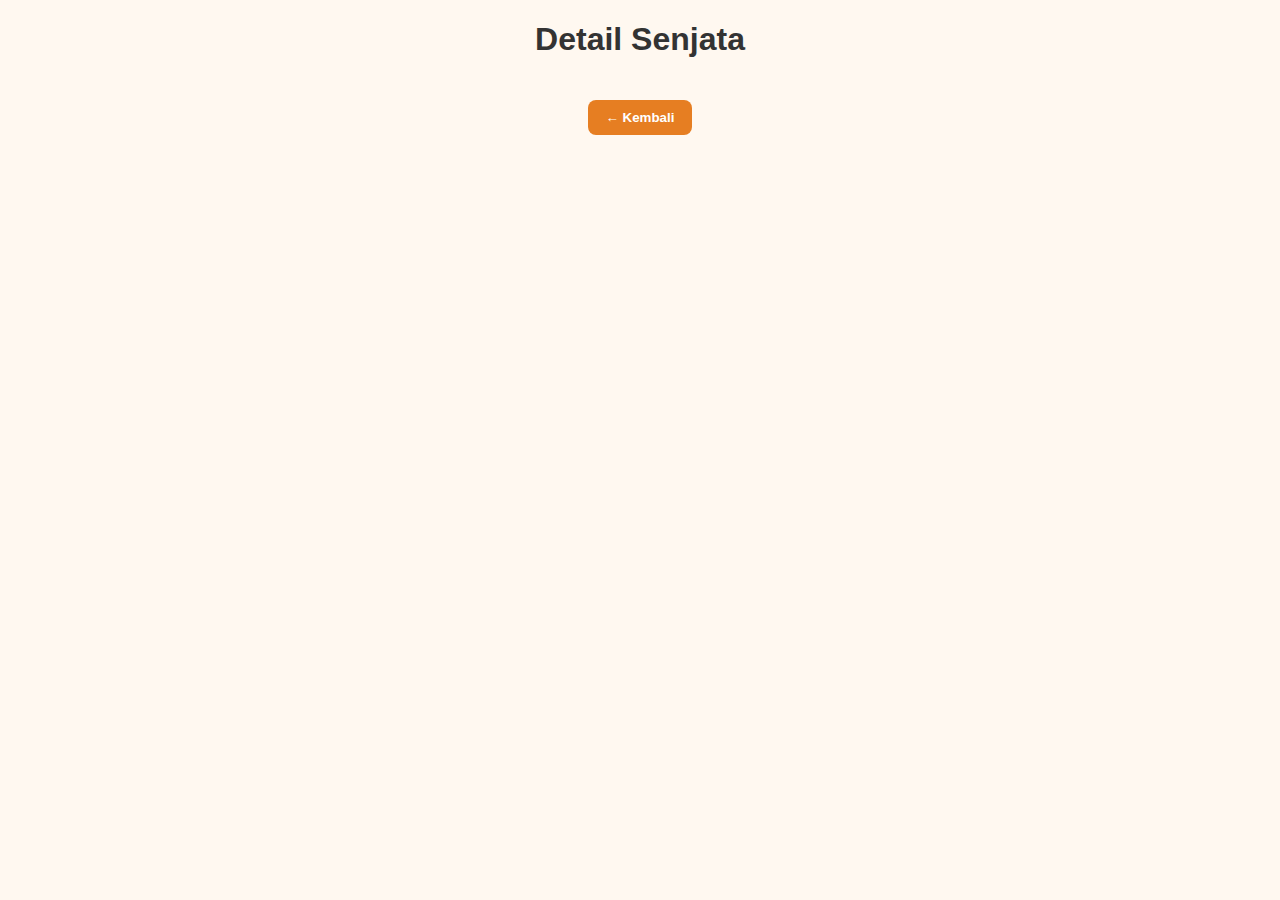
<file: detail.html>
<!DOCTYPE html>
<html lang="id">
<head>
  <meta charset="UTF-8" />
  <meta name="viewport" content="width=device-width, initial-scale=1.0" />
  <title>Detail Senjata</title>
  <link rel="stylesheet" href="style.css" />
</head>
<body>
  <center>
    <header class="header">
      <h1>Detail Senjata</h1>
      <button onclick="window.history.back()" class="back-button">← Kembali</button>
    </header>
  </center>

  <main>
    <div id="detail-container" class="weapon-detail-container"></div>

    <div id="form-detail-container"></div>
  </main>

  <script src="database/senjata.js"></script>
  <script src="database/detailSenjata.js"></script>
  <script src="detail.js"></script>
</body>
</html>
</file>
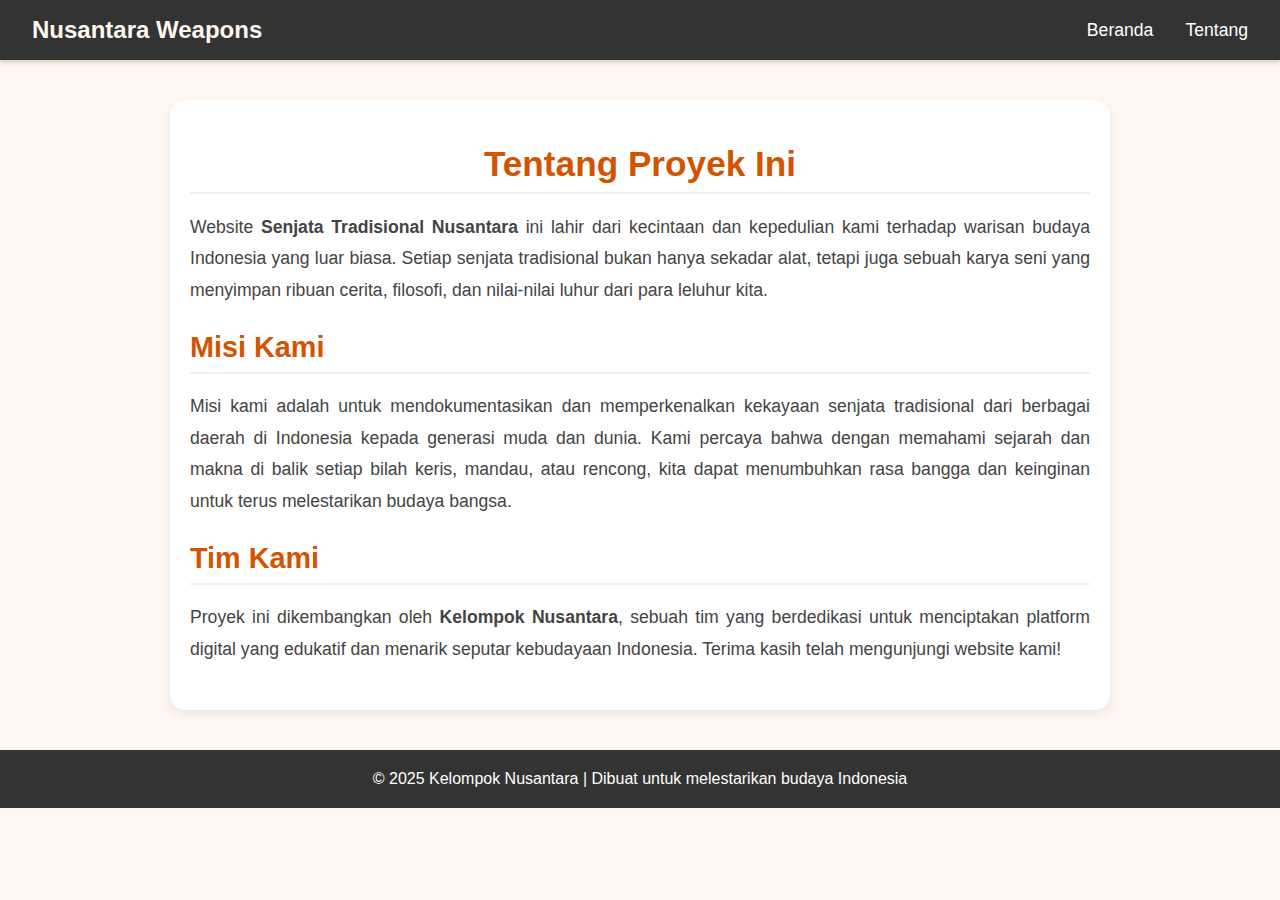
<file: tentang.html>
<!DOCTYPE html>
<html lang="id">
<head>
  <meta charset="UTF-8">
  <meta name="viewport" content="width=device-width, initial-scale=1.0">
  <title>Tentang - Senjata Tradisional Nusantara</title>
  <link rel="stylesheet" href="style.css">
</head>
<body>

  <nav class="navbar">
    <a href="index.html" class="nav-brand">
        <span>Nusantara Weapons</span>
    </a>
    <ul class="nav-menu">
        <li><a href="index.html">Beranda</a></li>
        <li><a href="tentang.html">Tentang</a></li>
    </ul>
    <button class="nav-toggle" aria-label="toggle navigation">
        <span class="bar"></span>
        <span class="bar"></span>
        <span class="bar"></span>
    </button>
  </nav>

  <main class="content-wrapper">
    <div class="about-container">
      <h1>Tentang Proyek Ini</h1>
      <p>
        Website <strong>Senjata Tradisional Nusantara</strong> ini lahir dari kecintaan dan kepedulian kami terhadap warisan budaya Indonesia yang luar biasa. Setiap senjata tradisional bukan hanya sekadar alat, tetapi juga sebuah karya seni yang menyimpan ribuan cerita, filosofi, dan nilai-nilai luhur dari para leluhur kita.
      </p>
      
      

      <h2>Misi Kami</h2>
      <p>
        Misi kami adalah untuk mendokumentasikan dan memperkenalkan kekayaan senjata tradisional dari berbagai daerah di Indonesia kepada generasi muda dan dunia. Kami percaya bahwa dengan memahami sejarah dan makna di balik setiap bilah keris, mandau, atau rencong, kita dapat menumbuhkan rasa bangga dan keinginan untuk terus melestarikan budaya bangsa.
      </p>

      <h2>Tim Kami</h2>
      <p>
        Proyek ini dikembangkan oleh <strong>Kelompok Nusantara</strong>, sebuah tim yang berdedikasi untuk menciptakan platform digital yang edukatif dan menarik seputar kebudayaan Indonesia. Terima kasih telah mengunjungi website kami!
      </p>
    </div>
  </main>

  <footer>
    © 2025 Kelompok Nusantara | Dibuat untuk melestarikan budaya Indonesia
  </footer>
  
  <script src="script.js"></script>

</body>
</html>
</file>
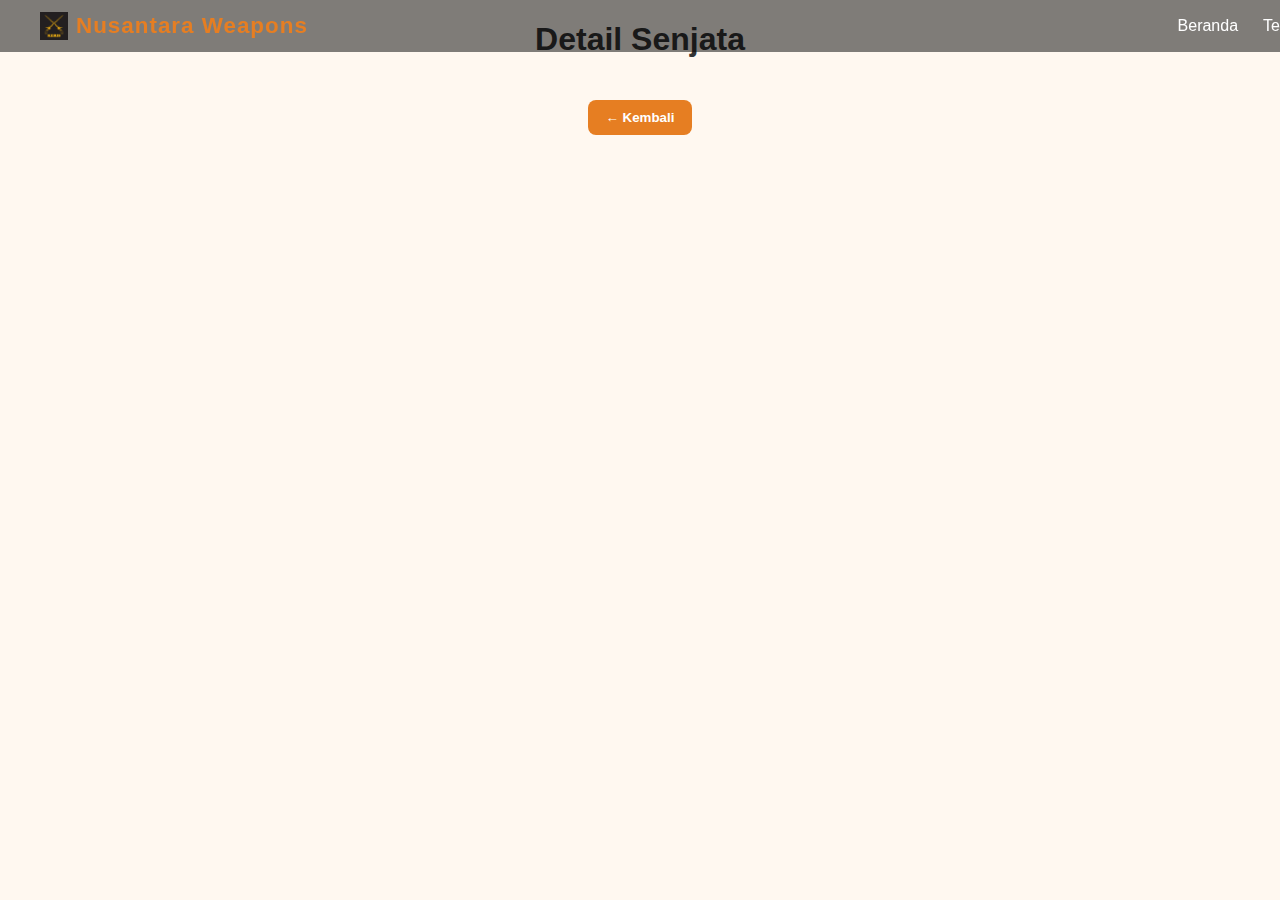
<file: UTS_SENJATA-TRADISIONAL-main/detail.html>
<!DOCTYPE html>
<html lang="id">
<head>
  <meta charset="UTF-8" />
  <meta name="viewport" content="width=device-width, initial-scale=1.0" />
  <title>Detail Senjata</title>
  <link rel="stylesheet" href="style.css" />
</head>
<body>
  <nav class="navbar">
  <div class="nav-brand">
    <img src="images/icon-keris.png" alt="Logo" class="nav-icon">
    <span>Nusantara Weapons</span>
  </div>
  <ul class="nav-menu">
    <li><a href="index.html">Beranda</a></li>
    <li><a href="tentang.html">Tentang</a></li>
  </ul>
</nav>

    <center>
  <header class="header">
    <h1>Detail Senjata</h1>
    <button onclick="window.history.back()" class="back-button">← Kembali</button>
  </header>
    </center>

  <main id="detail-container" class="weapon-detail-container">
    <!-- Konten detail akan dimuat lewat detail.js -->
  </main>
  <script src="database/detailSenjata.js"></script>
  <script src="detail.js"></script>
</body>
</html>
</file>
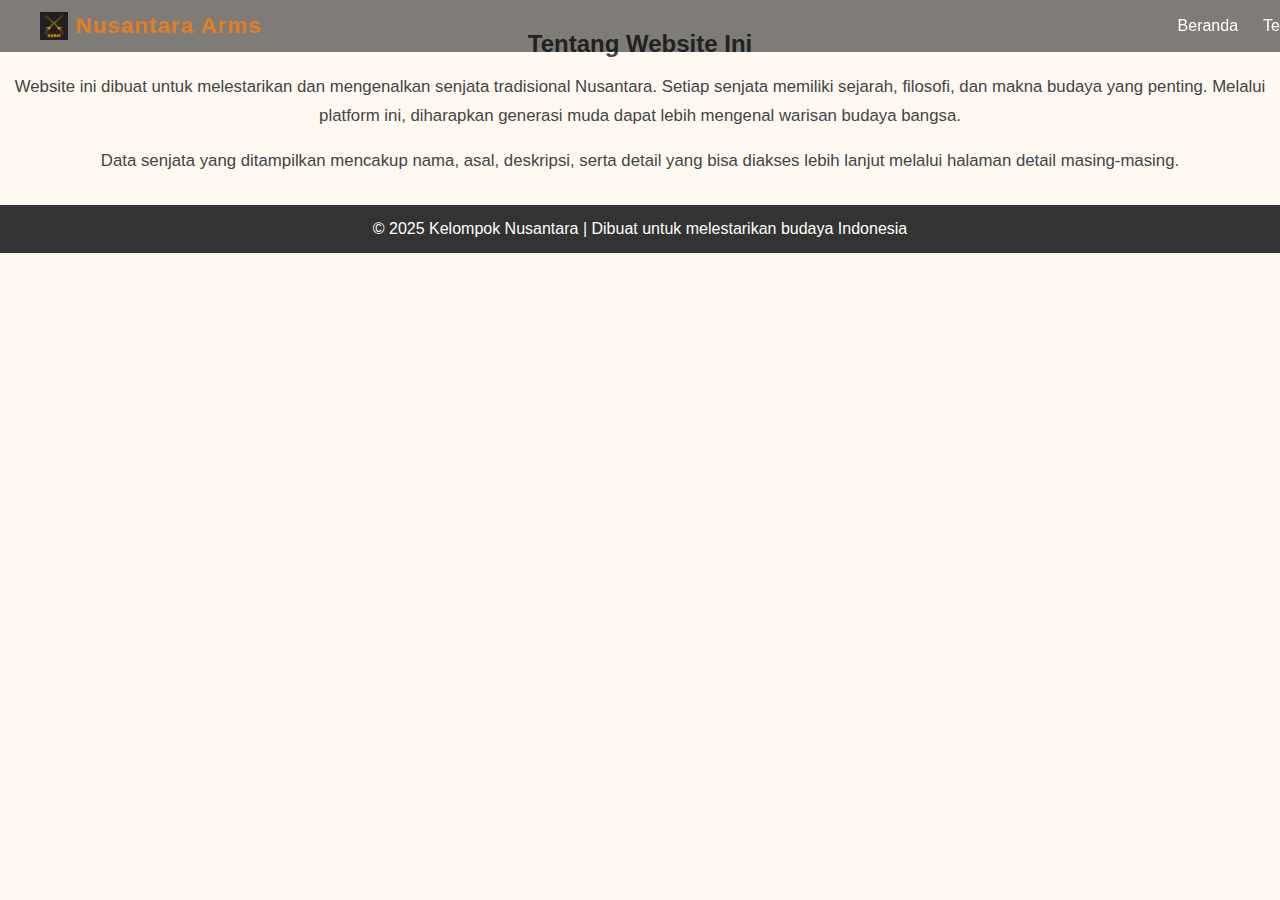
<file: UTS_SENJATA-TRADISIONAL-main/tentang.html>
<!DOCTYPE html>
<html lang="id">
<head>
  <meta charset="UTF-8">
  <meta name="viewport" content="width=device-width, initial-scale=1.0">
  <title>Tentang - Nusantara Arms</title>
  <link rel="stylesheet" href="style.css">
</head>
<body>

  <!-- Navbar -->
  <nav class="navbar">
    <div class="nav-brand">
      <img src="images/icon-keris.png" alt="Logo" class="nav-icon">
      <span>Nusantara Arms</span>
    </div>
    <ul class="nav-menu">
      <li><a href="index.html">Beranda</a></li>
      <li><a href="tentang.html" class="active">Tentang</a></li>
    </ul>
  </nav>

  <!-- Tentang -->
     <center>
  <section class="tentang-section" id="tentang">
    <h2>Tentang Website Ini</h2>
    <p>
      Website ini dibuat untuk melestarikan dan mengenalkan senjata tradisional Nusantara.
      Setiap senjata memiliki sejarah, filosofi, dan makna budaya yang penting.
      Melalui platform ini, diharapkan generasi muda dapat lebih mengenal warisan budaya bangsa.
    </p>
    <p>
      Data senjata yang ditampilkan mencakup nama, asal, deskripsi, serta detail
      yang bisa diakses lebih lanjut melalui halaman detail masing-masing.
    </p>
  </section>
     <center>
  <footer>
    © 2025 Kelompok Nusantara | Dibuat untuk melestarikan budaya Indonesia
  </footer>

</body>
</html>
</file>
<file: style.css>
/* =================================== */
/* === GENERAL STYLES & SETUP === */
/* =================================== */

body {
  font-family: 'Segoe UI', Tahoma, Geneva, Verdana, sans-serif;
  margin: 0;
  padding: 0;
  background: #fff8f0;
  color: #333;
}

h2 {
  text-align: center;
  margin: 40px 0 20px;
  color: #444;
  font-size: 1.8em;
}

/* =================================== */
/* === TENTANG PAGE STYLING === */
/* =================================== */

.content-wrapper {
  max-width: 900px;
  margin: 40px auto; 
  padding: 20px;
  background-color: #ffffff;
  border-radius: 15px;
  box-shadow: 0 4px 12px rgba(0, 0, 0, 0.08);
  animation: fadeIn 1s ease;
}

.about-container h1, .about-container h2 {
  color: #d35400; 
  text-align: left;
  margin-top: 1.5rem;
  margin-bottom: 1rem;
  border-bottom: 2px solid #f0f0f0;
  padding-bottom: 0.5rem;
}

.about-container h1 {
  text-align: center;
  font-size: 2.2em;
}

.about-container p {
  font-size: 1.1rem;
  line-height: 1.8;
  color: #444;
  margin-bottom: 1.5rem;
  text-align: justify; 
}

.about-container img {
  width: 100%;
  height: auto;
  border-radius: 10px;
  margin: 1rem 0;
}

/* =================================== */
/* === NAVBAR STYLING === */
/* =================================== */

.navbar {
  display: flex;
  justify-content: space-between; 
  align-items: center;
  background-color: #333;
  padding: 1rem 2rem;
  box-shadow: 0 2px 5px rgba(0, 0, 0, 0.2);
  position: sticky; 
  top: 0;
  z-index: 1000; 
  width: 100%;
  box-sizing: border-box;
}

/* === Brand / Logo di Kiri === */
.nav-brand {
  font-size: 1.5rem;
  font-weight: bold;
  color: #fff8f0; 
  text-decoration: none;
}

/* === Menu Navigasi di Kanan === */
.nav-menu {
  display: flex;
  list-style: none; 
  margin: 0;
  padding: 0;
  gap: 2rem; 
}

.nav-menu li a {
  color: #fff;
  text-decoration: none;
  font-size: 1.1rem;
  padding: 0.5rem 0;
  position: relative;
  transition: color 0.3s ease;
}

/* Efek garis bawah saat hover */
.nav-menu li a::after {
  content: '';
  position: absolute;
  width: 100%;
  transform: scaleX(0); 
  height: 2px;
  bottom: 0;
  left: 0;
  background-color: #e67e22; 
  transform-origin: bottom right;
  transition: transform 0.3s ease-out;
}

.nav-menu li a:hover {
  color: #e67e22; 
}

.nav-menu li a:hover::after {
  transform: scaleX(1); 
  transform-origin: bottom left;
}

.nav-toggle {
  display: none;
}


/* =================================== */
/* === RESPONSIVE (MOBILE VIEW) === */
/* =================================== */

@media (max-width: 768px) {
  /* Tampilkan Tombol Hamburger */
  .nav-toggle {
    display: block;
    cursor: pointer;
    background: none;
    border: none;
    padding: 0;
  }

  .nav-toggle .bar {
    display: block;
    width: 25px;
    height: 3px;
    margin: 5px auto;
    background-color: #fff;
    transition: all 0.3s ease-in-out;
  }
  
  /* Sembunyikan Menu Desktop */
  .nav-menu {
    display: none;
    position: absolute;
    top: 100%; 
    left: 0;
    width: 100%;
    background-color: #333;
    flex-direction: column; 
    align-items: center;
    padding: 1rem 0;
    gap: 0;
  }

  .nav-menu.active {
    display: flex; 
  }

  .nav-menu li {
    width: 100%;
    text-align: center;
  }

  .nav-menu li a {
    display: block;
    padding: 1rem 0;
    width: 100%;
  }

  .nav-toggle.active .bar:nth-child(2) {
    opacity: 0;
  }
  .nav-toggle.active .bar:nth-child(1) {
    transform: translateY(8px) rotate(45deg);
  }
  .nav-toggle.active .bar:nth-child(3) {
    transform: translateY(-8px) rotate(-45deg);
  }
}

/* =================================== */
/* === HEADER & HERO SECTION === */
/* =================================== */

.hero {
  position: relative;
  height: auto;
  min-height: 120px;
  padding: 40px 20px;
  display: flex;
  justify-content: center;
  align-items: center;
  text-align: center;
  color: white;
  background-size: cover;
  background-position: center;
  transition: background-image 1s ease-in-out;
  overflow: hidden;
}

.hero .overlay {
  position: absolute;
  top: 0;
  left: 0;
  width: 100%;
  height: 100%;
  background: rgba(0, 0, 0, 0.5); 
}

.hero-content {
  position: relative;
  z-index: 2;
  animation: fadeInZoom 1.5s ease;
}

.hero h1 {
  font-size: 2.5em;
  margin: 0 0 15px;
  text-shadow: 2px 2px 8px rgba(0, 0, 0, 0.7);
}

.hero p {
  font-size: 1.3em;
  margin: 0;
}

/* =================================== */
/* === SEARCH & FILTER BARS === */
/* =================================== */

.search-box {
  margin: 30px auto;
  text-align: center;
}

.search-box input {
  padding: 12px 20px;
  width: 60%;
  max-width: 500px;
  border-radius: 30px;
  border: 1px solid #ccc;
  outline: none;
  font-size: 1rem;
  transition: box-shadow 0.2s;
}

.search-box input:focus {
  box-shadow: 0 0 0 3px rgba(230, 126, 34, 0.25);
}

.filter-box {
  display: flex;
  justify-content: center;
  margin: -10px auto 20px;
}

.filter-box select {
  font-size: 16px;
  padding: 8px 14px;
  border-radius: 10px;
  border: 1px solid #ccc;
  background: #fff;
  cursor: pointer;
  outline: none;
  transition: all 0.2s ease;
}

.filter-box select:focus {
  border-color: #e67e22;
  box-shadow: 0 0 0 3px rgba(230, 126, 34, 0.25);
}

/* =================================== */
/* === CARD LAYOUT & STYLING === */
/* =================================== */

.card-container {
  display: grid;
  grid-template-columns: repeat(auto-fit, minmax(240px, 1fr));
  gap: 25px;
  padding: 20px;
  max-width: 1200px;
  margin: auto;
}

.card {
  background: white;
  border-radius: 15px;
  box-shadow: 0 4px 8px rgba(0, 0, 0, 0.1);
  overflow: hidden;
  display: flex;
  flex-direction: column;
  transition: transform 0.3s, box-shadow 0.3s;
  animation: fadeInUp 1s ease;
}

.card:hover {
  transform: translateY(-10px);
  box-shadow: 0 8px 16px rgba(0, 0, 0, 0.2);
}

.card img {
  width: 100%;
  height: 180px;
  object-fit: cover;
}

.card h3 {
  margin: 15px;
  font-size: 1.3em;
  color: #d35400;
}

.card p {
  margin: 0 15px 15px;
  flex-grow: 1;
  font-size: 0.95rem;
  line-height: 1.5;
}

.card-buttons {
  display: flex;
  justify-content: space-around;
  padding: 0 10px 10px;
  gap: 8px;
  margin-top: auto;
}

/* =================================== */
/* === BUTTON STYLING (UMUM & KHUSUS) === */
/* =================================== */

/* Gaya dasar tombol */
.btn {
  border: none;
  border-radius: 8px;
  padding: 0.7rem 1.5rem;
  font-size: 1rem;
  cursor: pointer;
  font-weight: 500;
  text-align: center;
  transition: background 0.2s ease, transform 0.1s ease;
  color: white;
}

.btn:hover {
  transform: scale(1.03);
}

/* Tombol di dalam card */
.card-buttons .btn {
  margin: 0;
  flex: 1;
  font-size: 0.85rem;
  padding: 8px;
  background: #e67e22; 
}

.card-buttons .btn:hover {
  background: #d35400;
}

/* Tombol Edit */
.btn.edit {
  background-color: #3498db; 
}
.btn.edit:hover {
  background-color: #2980b9;
}

/* Tombol Hapus */
.btn.delete {
  background-color: #e74c3c; 
}
.btn.delete:hover {
  background-color: #c0392b;
}

/* Tombol Simpan (di form) */
.btn.save {
  background-color: #007bff; 
}
.btn.save:hover {
  background-color: #0069d9;
}

/* Tombol Batal (di form) */
.btn.cancel {
  background-color: #6c757d; 
  color: white;
}
.btn.cancel:hover {
  background-color: #5a6268;
}

/* =================================== */
/* === FORM STYLING (ADD/EDIT/DETAIL) === */
/* =================================== */

.form-section {
  background: #ffffff;
  padding: 2.5rem;
  margin: 40px auto;
  border-radius: 1rem;
  max-width: 600px;
  box-shadow: 0 4px 12px rgba(0, 0, 0, 0.1);
}

.form-section form {
  display: flex;
  flex-direction: column;
  gap: 1rem;
}

.form-section input[type="text"],
.form-section textarea {
  width: 100%;
  padding: 0.8rem 1rem;
  border: 1.5px solid #ccc;
  border-radius: 0.6rem;
  font-size: 1rem;
  font-family: inherit;
  transition: border 0.2s, box-shadow 0.2s;
  box-sizing: border-box;
  resize: vertical;
}

.form-section input[type="text"]:focus,
.form-section textarea:focus {
  border-color: #007bff;
  box-shadow: 0 0 0 3px rgba(0, 123, 255, 0.15);
  outline: none;
}

.form-buttons {
  display: flex;
  justify-content: center;
  gap: 1rem;
  margin-top: 1rem;
}

/* =================================== */
/* === DETAIL PAGE STYLING === */
/* =================================== */

.weapon-detail {
  max-width: 800px;
  margin: 40px auto;
  background: #ffffff;
  border-radius: 16px;
  box-shadow: 0 6px 20px rgba(0, 0, 0, 0.1);
  padding: 40px;
  text-align: center;
  animation: fadeIn 0.8s ease-in-out;
}

.weapon-detail img {
  max-width: 320px;
  width: 100%;
  height: auto;
  border-radius: 14px;
  object-fit: cover;
  box-shadow: 0 4px 10px rgba(0, 0, 0, 0.15);
  margin-bottom: 25px;
  transition: transform 0.3s ease, box-shadow 0.3s ease;
}

.weapon-detail img:hover {
  transform: scale(1.04);
  box-shadow: 0 6px 18px rgba(0, 0, 0, 0.2);
}

.weapon-detail h2 {
  font-size: 2.3rem;
  color: #d35400;
  margin-bottom: 15px;
  text-transform: uppercase;
  letter-spacing: 1px;
}

.weapon-detail p {
  font-size: 1.1rem;
  color: #444;
  line-height: 1.8;
  margin: 10px 0;
  text-align: left;
}
.weapon-detail h3 {
  text-align: left;
  margin-top: 25px;
  margin-bottom: 5px;
  color: #333;
}

.weapon-detail p strong {
  color: #111;
}

.back-button {
  display: inline-block;
  background: #e67e22;
  color: #fff;
  border: none;
  padding: 10px 18px;
  border-radius: 8px;
  cursor: pointer;
  margin-top: 20px;
  font-weight: 600;
  transition: background 0.3s ease;
}

.back-button:hover {
  background: #d35400;
}

/* =================================== */
/* === FOOTER === */
/* =================================== */

footer {
  background: #333;
  color: white;
  text-align: center;
  padding: 20px;
  margin-top: 40px;
}

/* =================================== */
/* === ANIMATIONS === */
/* =================================== */

@keyframes fadeIn {
  from { opacity: 0; transform: translateY(10px); }
  to { opacity: 1; transform: translateY(0); }
}

@keyframes fadeInZoom {
  from { opacity: 0; transform: scale(1.05); }
  to { opacity: 1; transform: scale(1); }
}

@keyframes fadeInUp {
  from { opacity: 0; transform: translateY(20px); }
  to { opacity: 1; transform: translateY(0); }
}

/* =================================== */
/* === RESPONSIVE DESIGN === */
/* =================================== */

@media (max-width: 768px) {
  .hero h1 { font-size: 2em; }
  .hero p { font-size: 1.1em; }
  .weapon-detail { padding: 30px; }
}

@media (max-width: 600px) {
  .form-section {
    padding: 1.5rem;
    margin: 20px 1rem;
  }
  .form-buttons {
    flex-direction: column;
  }
  
  .weapon-detail {
    padding: 25px;
    margin: 40px 15px;
  }

  .weapon-detail img {
    max-width: 240px;
  }

  .weapon-detail h2 {
    font-size: 1.8rem;
  }

  .weapon-detail p {
    font-size: 1rem;
  }
}
</file>
<file: UTS_SENJATA-TRADISIONAL-main/style.css>
body {
  font-family: 'Segoe UI', Tahoma, Geneva, Verdana, sans-serif;
  margin: 0;
  padding: 0;
  background: #fff8f0;
  color: #333;
}

/* Hero Section */
.hero {
  position: relative;
  height: auto;
  min-height: 120px;
  background-size: cover;
  background-position: center;
  display: flex;
  justify-content: center;
  align-items: center;
  text-align: center;
  color: white;
  overflow: hidden;
  padding: 40px 20px;
  transition: background-image 1s ease-in-out;
}

.hero .overlay {
  position: absolute;
  top: 0; left: 0;
  width: 100%; height: 100%;
  background: rgba(0,0,0,0.5);
}

.hero-content {
  position: relative;
  z-index: 2;
  animation: fadeInZoom 2s ease;
}

.hero h1 {
  font-size: 2.2em;
  margin: 0 0 20px;
  text-shadow: 2px 2px 6px rgba(0,0,0,0.7);
}

.hero p {
  font-size: 1.3em;
  margin-bottom: 25px;
}

.btn-hero:hover {
  background: #d35400;
}

/* Search */
.search-box {
  margin: 30px auto;
  text-align: center;
}
.search-box input {
  padding: 10px;
  width: 60%;
  border-radius: 20px;
  border: 1px solid #ccc;
  outline: none;
  font-size: 1rem;
}

/* Cards */
h2 {
  text-align: center;
  margin: 30px 0 10px;
  color: #444;
}

.card-container {
  display: grid;
  grid-template-columns: repeat(auto-fit, minmax(220px, 1fr));
  gap: 20px;
  padding: 20px;
  max-width: 1200px;
  margin: auto;
}

.card {
  background: white;
  border-radius: 15px;
  box-shadow: 0 4px 8px rgba(0,0,0,0.1);
  overflow: hidden;
  transition: transform 0.3s, box-shadow 0.3s;
  animation: fadeInUp 1s ease;
}

.card:hover {
  transform: translateY(-10px);
  box-shadow: 0 8px 16px rgba(0,0,0,0.2);
}

.card img {
  width: 100%;
  height: 180px;
  object-fit: cover;
}

.card h3 {
  margin: 10px;
  font-size: 1.2em;
  color: #d35400;
}

.card p {
  margin: 0 10px 10px;
}

.btn {
  display: block;
  margin: 10px;
  padding: 8px;
  background: #e67e22;
  color: white;
  border: none;
  border-radius: 10px;
  cursor: pointer;
  text-align: center;
  transition: background 0.3s;
}
.btn:hover {
  background: #d35400;
}

/* Footer */
footer {
  background: #333;
  color: white;
  text-align: center;
  padding: 15px;
  margin-top: 30px;
}

/* ============================= */
/* WEAPON DETAIL PAGE STYLING */
/* ============================= */

.weapon-detail {
  max-width: 850px;
  margin: 100px auto;
  background: #ffffff;
  border-radius: 16px;
  box-shadow: 0 6px 20px rgba(0, 0, 0, 0.1);
  padding: 40px;
  text-align: center;
  animation: fadeIn 0.6s ease-in-out;
}

.weapon-detail img {
  width: 320px;
  height: auto;
  border-radius: 14px;
  object-fit: cover;
  box-shadow: 0 4px 10px rgba(0, 0, 0, 0.15);
  margin-bottom: 25px;
  transition: transform 0.3s ease, box-shadow 0.3s ease;
}

.weapon-detail img:hover {
  transform: scale(1.04);
  box-shadow: 0 6px 18px rgba(0, 0, 0, 0.2);
}

.weapon-detail h2 {
  font-size: 2.1rem;
  color: #d35400;
  margin-bottom: 15px;
  text-transform: uppercase;
  letter-spacing: 1px;
}

.weapon-detail p {
  font-size: 1.05rem;
  color: #444;
  line-height: 1.7;
  margin: 10px 0;
}

.weapon-detail p strong {
  color: #111;
}

/* Back button (if used in header) */
.back-button {
  display: inline-block;
  background: #e67e22;
  color: #fff;
  border: none;
  padding: 10px 18px;
  border-radius: 8px;
  cursor: pointer;
  margin-top: 20px;
  font-weight: 600;
  transition: background 0.3s ease;
}

.back-button:hover {
  background: #d35400;
}

/* Simple fade animation */
@keyframes fadeIn {
  from { opacity: 0; transform: translateY(10px); }
  to { opacity: 1; transform: translateY(0); }
}

/* Responsive tweaks */
@media (max-width: 600px) {
  .weapon-detail {
    padding: 25px;
    margin: 60px 15px;
  }

  .weapon-detail img {
    width: 240px;
  }

  .weapon-detail h2 {
    font-size: 1.6rem;
  }

  .weapon-detail p {
    font-size: 0.95rem;
  }
}


/* Animations */
@keyframes fadeInZoom {
  from { opacity: 0; transform: scale(1.1); }
  to { opacity: 1; transform: scale(1); }
}
@keyframes fadeInUp {
  from { opacity: 0; transform: translateY(20px); }
  to { opacity: 1; transform: translateY(0); }
}

/* ============================= */
/* NAVBAR BARU */
/* ============================= */
.navbar {
  position: fixed;
  top: 0;
  width: 100%;
  padding: 12px 40px;
  display: flex;
  justify-content: space-between;
  align-items: center;
  background: rgba(0,0,0,0.5); /* transparan di awal */
  color: white;
  z-index: 1000;
  transition: background 0.3s ease, padding 0.3s ease;
}

.navbar.scrolled {
  background: #2c2c2c; /* berubah jadi gelap solid saat scroll */
  padding: 8px 30px;
}

.nav-brand {
  display: flex;
  align-items: center;
  font-size: 1.4rem;
  font-weight: bold;
  color: #e67e22;
  letter-spacing: 1px;
}

.nav-icon {
  width: 28px;
  height: auto;
  margin-right: 8px;
}

.nav-menu {
  list-style: none;
  display: flex;
  gap: 25px;
  margin: 0;
  padding: 0;
}

.nav-menu li {
  display: inline-block;
}

.nav-menu a {
  text-decoration: none;
  color: white;
  font-weight: 500;
  transition: color 0.3s;
}

.nav-menu a:hover {
  color: #e67e22;
}

/* Responsive */
@media (max-width: 768px) {
  .nav-menu {
    display: none;
  }
}

.tentang-section p {
  font-size: 1.05rem;
  color: #444;
  line-height: 1.7;
  margin-top: 15px;
}
</file>
